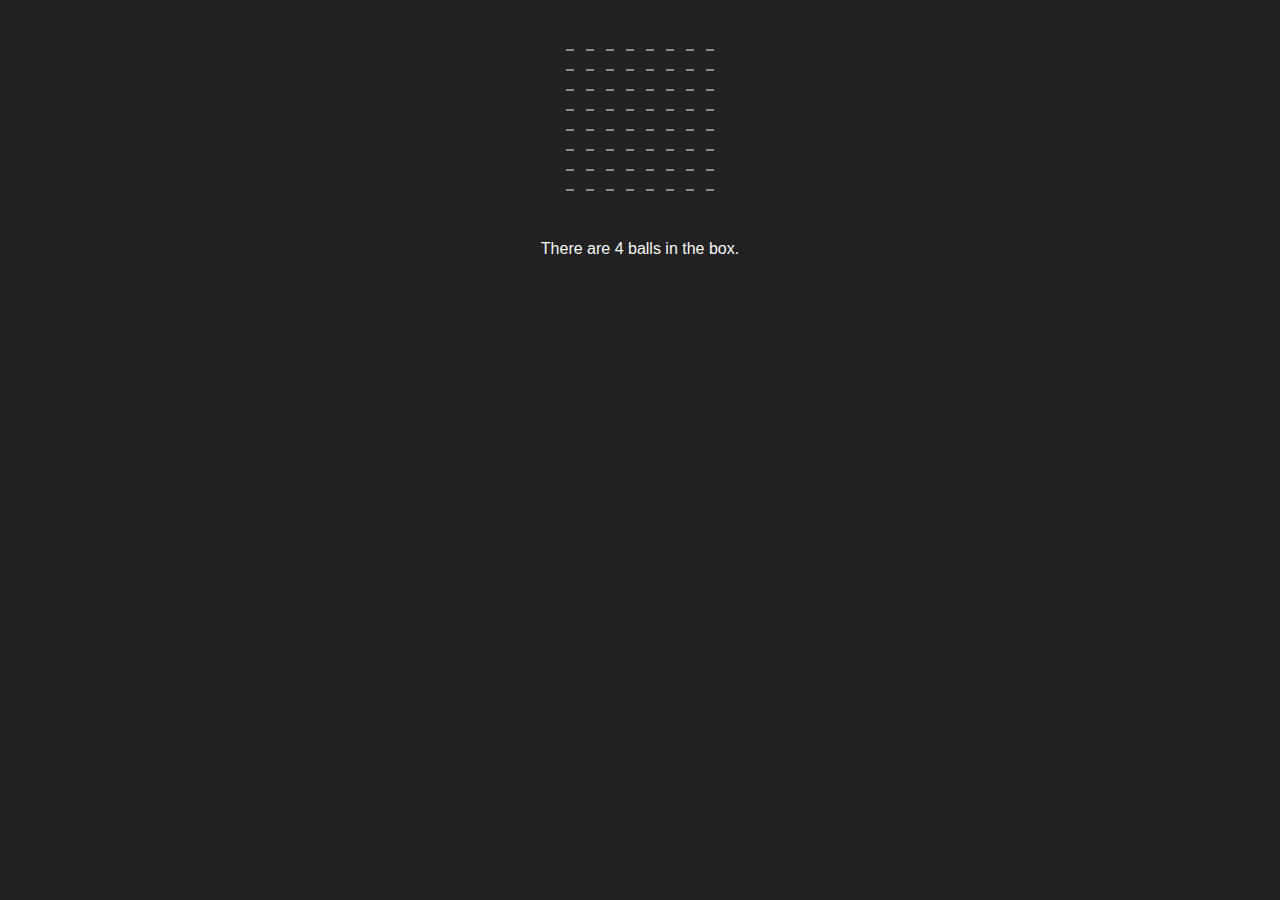
<file: index.html>
<!DOCTYPE html>
<html>
  <head>
    <meta charset="UTF-8">
    <meta name="viewport" content="width=device-width, initial-scale=1">
    <link rel="stylesheet" type="text/css" href="normalize.css">
    <link rel="stylesheet" type="text/css" href="app.css">
  </head>
  <body>
    <div id="app"></div>
    <script src="prod-main.js" type="text/javascript"></script>
  </body>
</html>
</file>
<file: app.css>
* {font-family:sans-serif; box-sizing:border-box;}
body {background: #222;}
.page {color: #f8f8f8;}
.red {color: #f44;}
.clickable {cursor: pointer;}
.board-container {margin-top: 20px;}
.board {position: relative;
	margin: 0 auto;
	padding: 20px;
	user-select: none;}
.desc {text-align: center;
       margin-top: 20px;}
</file>
